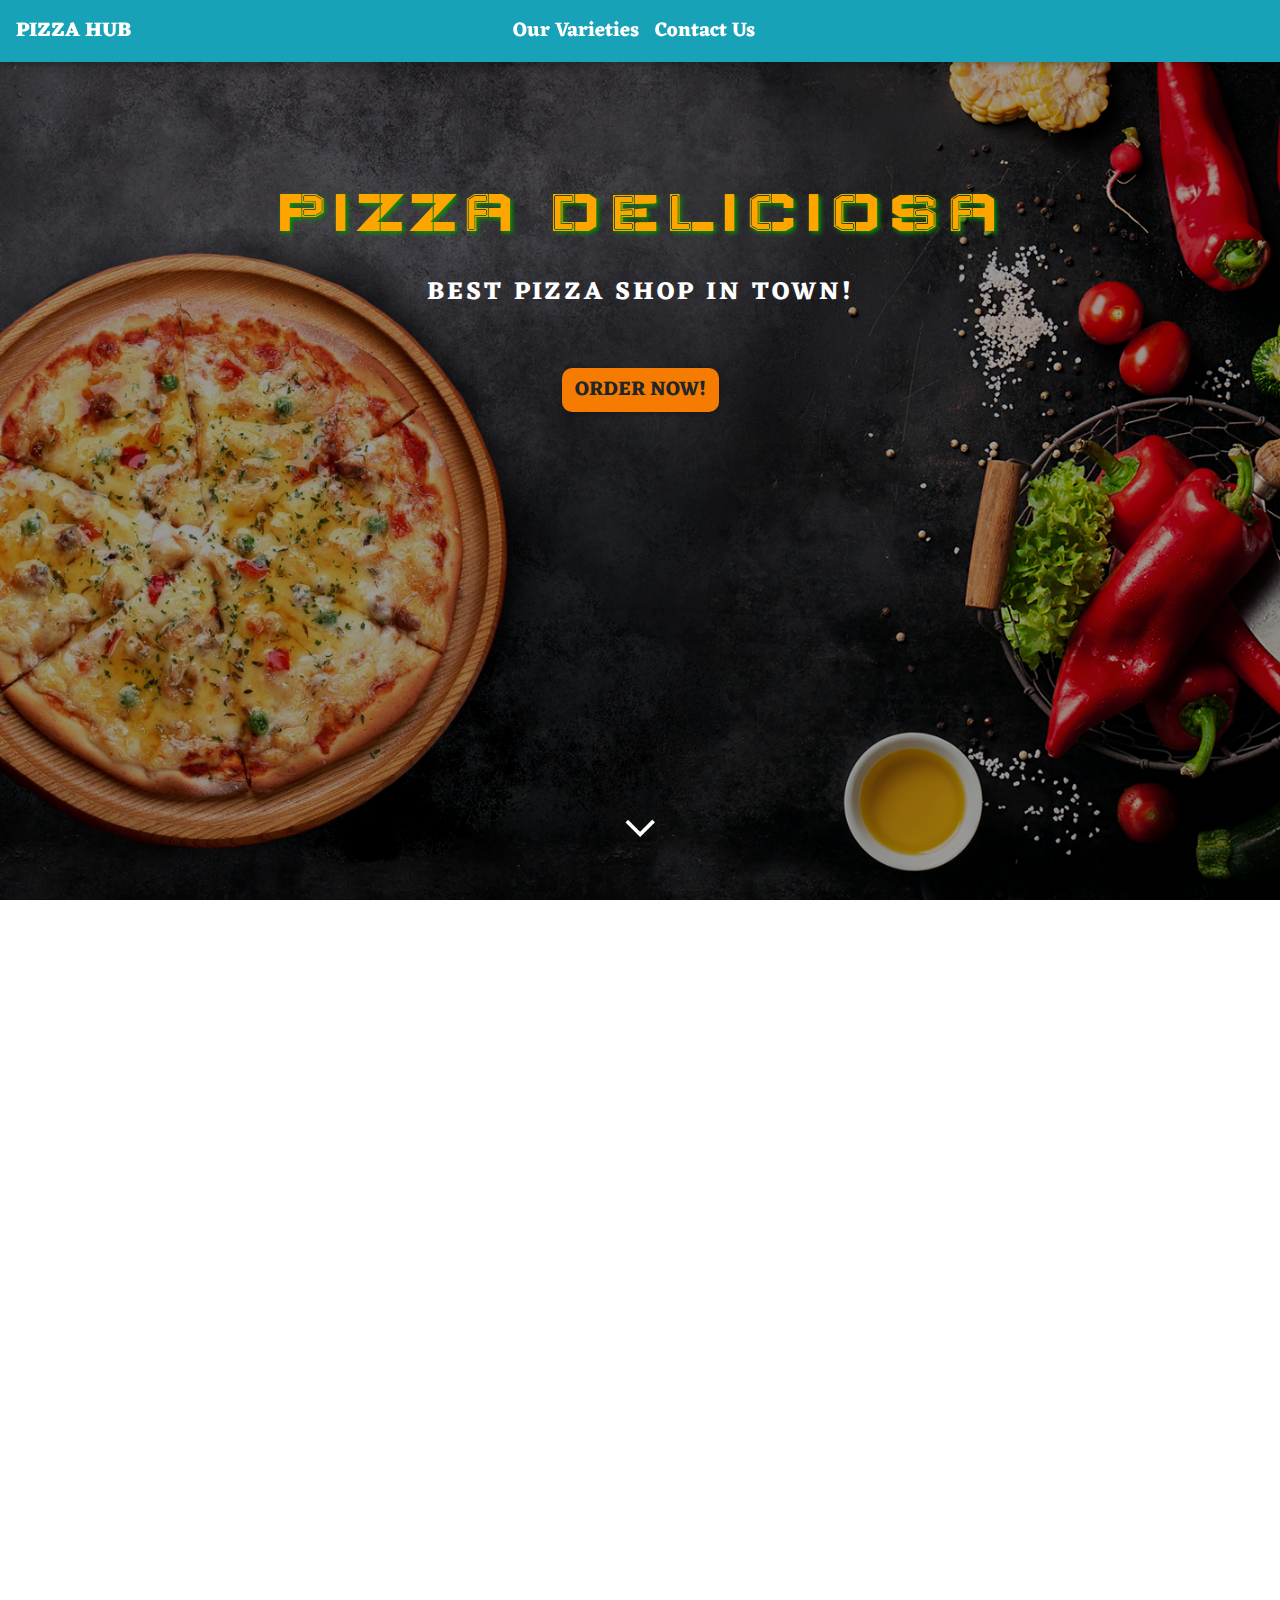
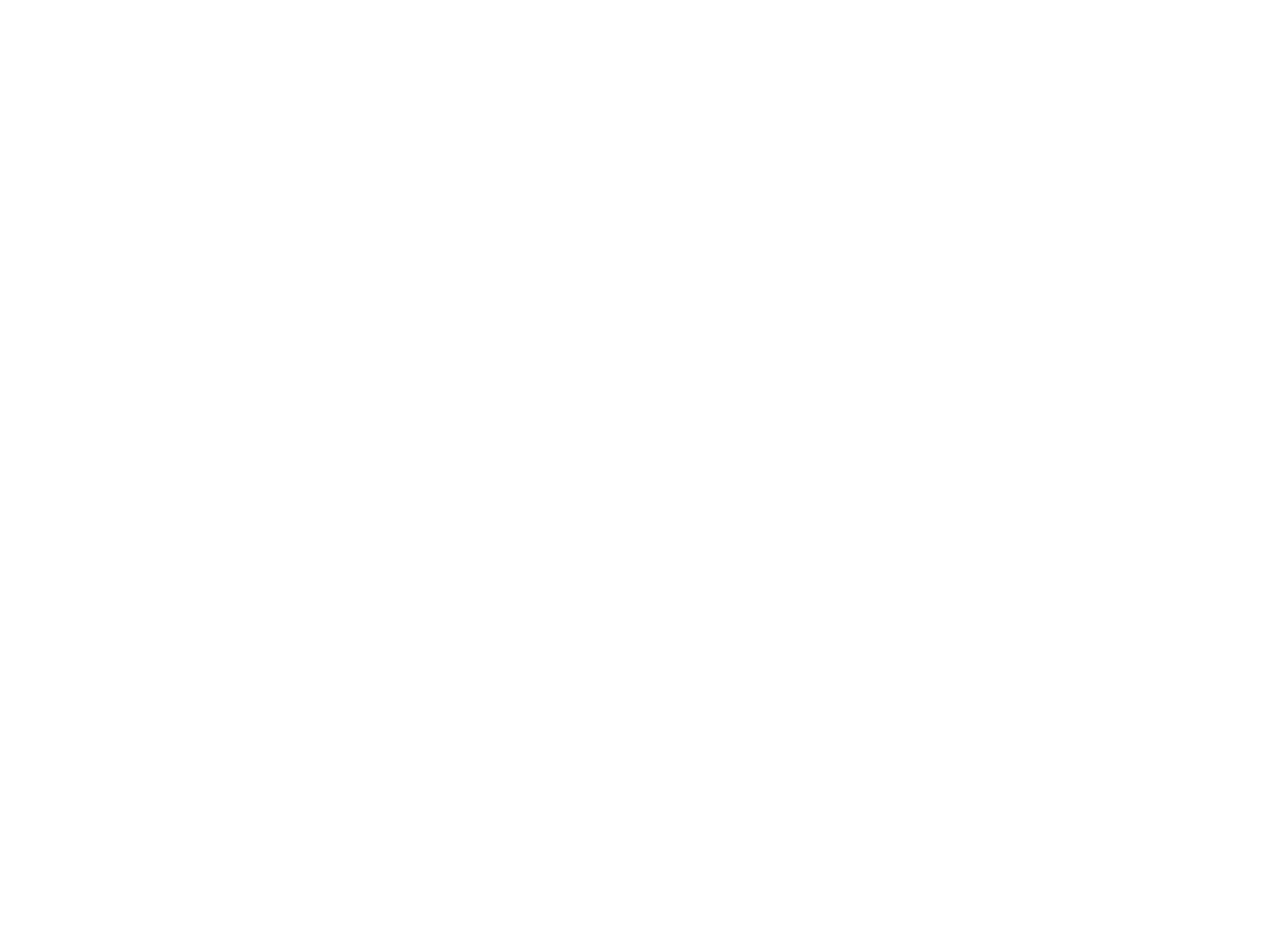
<file: pizza /index.html>
<!DOCTYPE html>
<html lang="en">
<head>
  <!-- Global site tag (gtag.js) - Google Analytics -->
  <script async src="https://www.googletagmanager.com/gtag/js?id=UA-144351462-1"></script>
  <script>
  window.dataLayer = window.dataLayer || [];
  function gtag(){dataLayer.push(arguments);}
  gtag('js', new Date());

  gtag('config', 'UA-144351462-1');
</script>
  <meta charset="UTF-8">
  <meta name="viewport" content="width=device-width, initial-scale=1.0">
  <meta http-equiv="X-UA-Compatible" content="ie=edge">
  <title>Pizza Hub</title>
  <link rel="icon" href="imagess/pizza.ico" type="image/x-icon">
  <link href="https://fonts.googleapis.com/css?family=Arima+Madurai|Cormorant|Eczar|El+Messiri|Itim|Sancreek|Wallpoet&display=swap" rel="stylesheet">
  <link rel="stylesheet" href="css/mdb.min.css">
  <link rel="stylesheet" href="css/bootstrap.css">
  <link rel="stylesheet" href="css/wickedcss.min.css">
  <link rel="stylesheet" href="https://cdnjs.cloudflare.com/ajax/libs/font-awesome/4.7.0/css/font-awesome.min.css">
  <link rel="stylesheet" href="https://maxcdn.bootstrapcdn.com/bootstrap/4.3.1/css/bootstrap.min.css">
  <link rel="stylesheet" href="css/styles.css">

</head>
<body>
  <header>
    <div class="view landing">
      <div id="overlay">
          <nav class="navbar navbar-expand-sm bg-info navbar-dark fixed-top">
            <a class="navbar-brand" href="#">PIZZA HUB</a>
            <button class="navbar-toggler" type="button" data-toggle="collapse" data-target="#collapsibleNavbar">
              <span class="navbar-toggler-icon"></span>
            </button>
            <div class="collapse navbar-collapse align-items-center" id="collapsibleNavbar">
              <ul class="navbar-nav">
                <!-- <li class="nav-item">
                  <a class="nav-link" href="#about_us">About Us</a>
                </li> -->
                <li class="nav-item">
                  <a class="nav-link" href="#variety">Our Varieties</a>
                </li>
                <li class="nav-item">
                  <a class="nav-link" href="#contact">Contact Us</a>
                </li>    
              </ul>
            </div>  
          </nav>
          <div class="mask rgba-black-light align-items-center">
            <div class="container" id="head">
              <div class="row">
                <div class="col-md-12 mb-4 white-text text-center text">
                  <h1 class="h1-reponsive gold-text text-uppercase font-weight-bold mb-0 pt-md-5 pt-5 pulse"><strong>Pizza Deliciosa</strong></h1>
                  <h5 class="text-uppercase mb-4 gold-text floater"><strong>Best Pizza Shop in Town!</strong></h5>
                  <a class="btn btn-orange button floater" href="#make-order">  Order Now!</a>
                </div>
              </div>
            </div>
          </div>
          <div class="arrow bounce"> <a href="#variety"> <img src="images/arrow.ico" alt=" arrow"width="40px"></a></div>
      </div>
    </div>
  </header>
  
 <!--<div class="controls-top text-center" id="about_us"> 
      <h2>About Us</h2>
  </div>


  <div class="container-fluid section" id="about-us">
      <div class="col-sm-12 d-flex flex-xs-column">
        <div class="col-sm-7 img text-center about-img">
            <div class="about-pic">
              <img src="images/ezgif.com-gif-maker.gif" alt="about-us">
            </div>
        </div>
        <div class="col-sm-5 align-items-center">
          <div class="content">
            <h3>Who Are We?</h3>
            <p>Pizza Deliciosa Restaurants that has been in pizza business for over 10years now and offers a very unique atmosphere for customers in 
              addition to home delivery services for all pizza orders and we know that pizza is a family meal 
              which popular around the world and that has resulted in a large number of chains of pizza 
              restaurants but non of them is the best than Pizza Deliciosa.</p>
          </div>
        </div>
      </div>
  </div> -->


  <div class="container carousel slide carousel-multi-item" data-ride="carousel" id="variety">
    <div class="controls-top "> 
      <h2>Our Varieties</h2>
    </div>
    <div class="carousel-inner" role="listbox">
      <div class="carousel-item active">
        <div class="col-md-4">
          <div class="card mb-2">
            <img class="card-img-top" src="images/pizza1.jpg" alt="Card image cap">
            <div class="card-body">
              <h5 class="card-title">Chicken Tikka</h5>
            </div>
          </div>
        </div>
  
        <div class="col-md-4">
          <div class="card mb-2">
            <img class="card-img-top" src="images/pizza2.jpg" alt="Card image cap">
            <div class="card-body">
              <h5 class="card-title">PeriPeri Pizza</h5>
            </div>
          </div>
        </div>
  
        <div class="col-md-4">
          <div class="card mb-2">
            <img class="card-img-top" src="images/pizza3.jpg" alt="Card image cap">
            <div class="card-body">
              <h5 class="card-title">Raspberry Dessert Pizza</h5>
            </div>
          </div>
        </div>
      </div>
      <div class="carousel-item">
        <div class="col-md-4">
          <div class="card mb-2">
            <img class="card-img-top" src="images/pizza4.jpg" alt="Card image cap">
            <div class="card-body">
              <h5 class="card-title">Chicken Alfredo Pizza</h5>
            </div>
          </div>
        </div>
        <div class="col-md-4">
          <div class="card mb-2">
            <img class="card-img-top" src="images/pizza5.jpg" alt="Card image cap">
            <div class="card-body">
              <h5 class="card-title">Sunchoke Pizza</h5>
            </div>
          </div>
        </div>
  
        <div class="col-md-4">
          <div class="card mb-2">
            <img class="card-img-top" src="images/pizza6.jpg" alt="Card image cap">
            <div class="card-body">
              <h5 class="card-title"> Buffalo Chicken Sticks</h5>
            </div>
          </div>
        </div>
      </div>
    </div>
  </div>


  <div class="container-fluid order" id="make-order">
    <div class="order-overlay">
      <div class="controls-top text-center" id="Order-now"> 
        <h2>Order Here</h2>
      </div>
      <h2>Order your pizza here and we will deliver it to you at your door step!</h2>
      <div class="row">
          <div class="col-sm-5">
            <form action="">
                <label for="select">Select Your Flavor</label>
                <select class="browser-default custom-select custom-select-md mb-3 name">
                  <!-- <option selected value="choose">Choose your flavor</option> -->
                  <option value="Chicken Tikka">Chicken Tikka</option>
                  <option value="PeriPeri Pizza">PeriPeri Pizza</option>
                  <option value="Raspberry Dessert Pizza">Raspberry Dessert Pizza</option>
                  <option value="Chicken Alfredo Pizza">Chicken Alfredo Pizza</option>
                  <option value="Sunchoke Pizza">Sunchoke Pizza</option>
                  <option value="Buffalo Chicken Sticks">Buffalo Chicken Sticks</option>
                </select>
              <label for="select">Select Size</label>
              <select class="browser-default custom-select custom-select-md mb-3" id="size">
                <option selected value="0">Select size here</option>
                <option value="large">Large -- sh. 1200</option>
                <option value="medium">Medium -- sh. 850</option>
                <option value="small">Small -- sh. 600</option>
              </select>
              <label for="crust">Choose your favorite Crust!</label>
                <select class="browser-default custom-select custom-select-md mb-3" id="crust">
                    <option selected value="0">Select your preferred crust!</option>
                  <option value="Crispy">Crispy -- sh. 200</option>
                  <option value="Stuffed">Stuffed -- sh. 150</option>
                  <option value="Gluten-free">Gluten-free-- sh. 180</option>
                </select>
              <label for="Toppings">Select Your Toppings at sh. 50 each</label><br>
                <div class="custom-control custom-checkbox custom-control-inline">
                  <input type="checkbox" class="custom-control-input" id="Sausage" value="Sausage" name="toppings">
                  <label class="custom-control-label" for="Sausage">Sausage</label>
                </div>
                <div class="custom-control custom-checkbox custom-control-inline">
                  <input type="checkbox" class="custom-control-input" id="Bacon" value="Bacon" name="toppings">
                  <label class="custom-control-label" for="Bacon">Bacon</label>
                </div>
                <div class="custom-control custom-checkbox custom-control-inline">
                  <input type="checkbox" class="custom-control-input" id="Mushrooms" value="Mushrooms" name="toppings">
                  <label class="custom-control-label" for="Mushrooms">Mushrooms</label>
                </div>
                <br><br>
              <button type="submit" class="btn btn-orange proceed">Proceed</button>
              
            </form>
          </div>
          <div class="col-sm-7">
            <div id="information">
              <p>Your order will be processed and delivered within one hour of placing.</p>
              <p>Make sure you have the total amout for the order during order delivery delivery.</p>
              <p>Incase of any comment of complaint, Please reach out to us as fast as possible.</p>
              <p id="regards">Regards, Management</p>
            </div>
            <div class="choise">
              <h2>Your Order is:</h2>
              <div id="your-orders">
                <table class="table table-sm  pizzatable">
                  <thead>
                    <tr>
                      <th scope="col">Name</th>
                      <th scope="col">Size</th>
                      <th scope="col">Crust</th>
                      <th scope="col">Topping</th>
                      <th scope="col">Total</th>
                    </tr>
                  </thead>
                  <tbody id="ordersmade">
                    <tr>
                      <td id="pizzaname"></td>
                      <td id="pizzasize"></td>
                      <td id="pizzacrust"></td>
                      <td id="pizzatopping"></td>
                      <td id="totals"></td>
                    </tr>                  
                  </tbody>
                </table>
                <p id="pizzatotal"></p>
                <p id="totalbill"></p> 
                <p id="addedprice">Delivery will cost sh. 150</p>
                <p id="finallmessage"></p>
              </div>
              <button class="btn btn-orange addPizza">Add Pizza</button>
              <button class="btn btn-orange" id="checkout">Checkout</button>
              <button class="btn btn-orange deliver">Home delivery?</button>
            </div>
            <div class="delivery">
                <form action="">
                  <div class="form-group">
                    <input type="text" id="name" class="form-control mb-3" placeholder="Name">
                    <input type="number" id="phone" class="form-control mb-3" placeholder="Pnone Number">
                    <input type="text" id="location" class="form-control mb-3" placeholder="Location for delivery">
                    <button class="btn btn-orange" id="final-order">Place Order</button>
                  </div>
                </form>
            </div>
          </div>
      </div>
    </div>
  </div>

  <div class="container-fluid bg-default" id="contact">
      <div class="controls-top "> 
          <h2>Contact Us</h2>
        </div>
      <div class="row" id="contactdetails">
        <div class="col-md-1">
           
        </div>
        <div class="col-md-3 text-justify">
          <h2>Location</h2>
          <p>Pizza Hub</p>
          <p>Nyali | Umoja Road</p>
          <p>001,Nyali </p>
        </div>
        <div class="col-md-3">
          <h2>Customer Care</h2>
           <p>muthonim62@gmail.com</p>
           <p>Tell: 02010889090</p> 
           <p>Phone: +254745528366</p>
        </div>
        <div class="col-md-4">
            <div class="mapouter">
              <div class="gmap_canvas">
                <iframe src="https://www.google.com/maps/embed?pb=!1m18!1m12!1m3!1d3979.861674618668!2d39.68317301411846!3d-4.0486287460167!2m3!1f0!2f0!3f0!3m2!1i1024!2i768!4f13.1!3m3!1m2!1s0x184012f056c7b67f%3A0x3561a378c7dfc63d!2sNyali%20Dishes!5e0!3m2!1sen!2ske!4v1619169830576!5m2!1sen!2ske" width="400" height="300" style="border:0;" allowfullscreen="" loading="lazy">
                </iframe>
              </div>
              <style>.mapouter{position:relative;text-align:right;height:180px;width:350px;}.gmap_canvas {overflow:hidden;background:none!important;height:180px;width:350px;}</style>
            </div>
        </div>
        <div class="col-md-1"></div>
      </div>
      <div class="row">
        <div class="container text-center footer">
          <p>&copy; 2021 | Pizza Hub</p>
        </div>
      </div>
  </div>
 
  <script src="js/mdb.min.js"></script>
  <script src="https://ajax.googleapis.com/ajax/libs/jquery/3.4.1/jquery.min.js"></script>
  <script src="https://cdnjs.cloudflare.com/ajax/libs/popper.js/1.14.7/umd/popper.min.js"></script>
  <script src="https://maxcdn.bootstrapcdn.com/bootstrap/4.3.1/js/bootstrap.min.js"></script>
  <script src="js/script.js"></script>
</body>
</html>
</file>
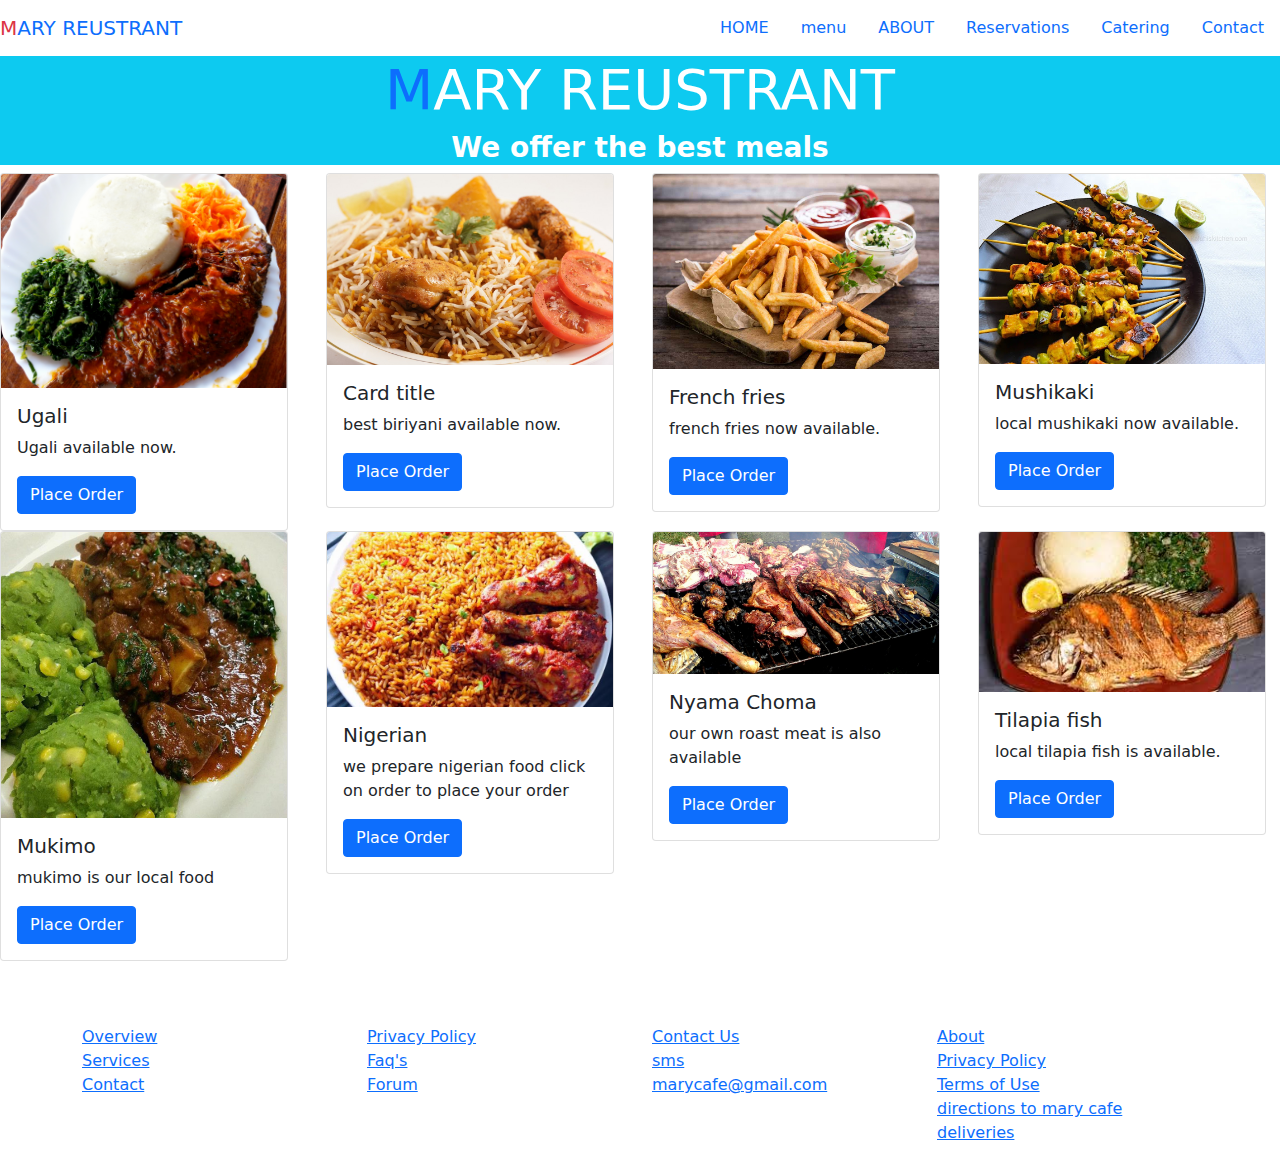
<file: WK-2 Bootstrap/index.html>
<!DOCTYPE html>
<html lang="en">
<head>
    <meta charset="UTF-8">
    <meta http-equiv="X-UA-Compatible" content="IE=edge">
    <meta name="viewport" content="width=device-width, initial-scale=1.0">
    <link href="bootstrapv5.0/css/bootstrap.css" rel ="stylesheet" type="text/css" media="all">
    <link rel="stylesheet" type="text/css" href="css/style.css" />
    <title>bootstrap</title>
</head>
<body>
    <div class="row">
		<div class="col-md-12">
			<nav class="navbar navbar-md">
				<a class="navbar-brand" href="index.html"><span class="text-danger">M</span>ARY REUSTRANT</a>
				
				<ul class="nav">
					<li class="nav-item">
						<a class="nav-link" href="index.html">HOME</a>
					</li>
					<li class="nav-item">
						<a class="nav-link" href="#">menu</a>
					</li>
					<li class="nav-item">
						<a class="nav-link" href="#">ABOUT</a>
					</li>
					<li class="nav-item">
						<a class="nav-link" href="#">Reservations</a>
					</li>
					<li class="nav-item">
						<a class="nav-link" href="#">Catering</a>
					</li>
					<li class="nav-item">
						<a class="nav-link" href="#">Contact</a>
					</li>
				</ul>
			</nav>
		</div>
	</div>


<div class="jumbotron bg-info text-white">
			<h1 class="display-4 text-center"><span class="text-primary">M</span>ARY REUSTRANT</h1>
			<h3 class="text-success text-center text-white fw-bold">We offer the best meals</h3>
</div>

<div class="row">
	<div class="col-sm-3">
		<div class="card" style="width: 18rem;">
			<img src="images/food1.png" class="card-img-top" alt="...">
			<div class="card-body">
			  <h5 class="card-title">Ugali</h5>
			  <p class="card-text">Ugali available now.</p>
			  <a href="#" class="btn btn-primary">Place Order</a>
			</div>
		  </div>
	</div>
	
<div class="col-sm-3">
		
	<div class="card" style="width: 18rem;">
		<img src="images/biriyani.jpg" class="card-img-top" alt="...">
		<div class="card-body">
		  <h5 class="card-title">Card title</h5>
		  <p class="card-text">best biriyani available now.</p>
		  <a href="#" class="btn btn-primary">Place Order</a>
		</div>
	  </div>
	</div>
	<div class="col-sm-3">
		<div class="card" style="width: 18rem;">
			<img src="images/FRENCH-FRIES.jpg" class="card-img-top" alt="...">
			<div class="card-body">
			  <h5 class="card-title">French fries</h5>
			  <p class="card-text">french fries now available.</p>
			  <a href="#" class="btn btn-primary">Place Order</a>
			</div>
		  </div>
	</div>
	<div class="col-sm-3">
		<div class="card" style="width: 18rem;">
			<img src="images/mshikaki.jpg" class="card-img-top" alt="...">
			<div class="card-body">
			  <h5 class="card-title">Mushikaki</h5>
			  <p class="card-text">local mushikaki now available.</p>
			  <a href="#" class="btn btn-primary">Place Order</a>
			</div>
		  </div>
	</div>
  </div>
  <!--second row-->	

  <div class="row">
	<div class="col-sm-3">
		<div class="card" style="width: 18rem;">
			<img src="images/mukimo.jpg" class="card-img-top" alt="...">
			<div class="card-body">
			  <h5 class="card-title">Mukimo</h5>
			  <p class="card-text">mukimo is our local food</p>
			  <a href="#" class="btn btn-primary">Place Order</a>
			</div>
		  </div>
	</div>
	
<div class="col-sm-3">
		
	<div class="card" style="width: 18rem;">
		<img src="images/Nigerian-jollof.jpeg" class="card-img-top" alt="...">
		<div class="card-body">
		  <h5 class="card-title">Nigerian</h5>
		  <p class="card-text">we prepare nigerian food click on order to place your order</p>
		  <a href="#" class="btn btn-primary">Place Order</a>
		</div>
	  </div>
	</div>
	<div class="col-sm-3">
		<div class="card" style="width: 18rem;">
			<img src="images/nyama choma.jpg" class="card-img-top" alt="...">
			<div class="card-body">
			  <h5 class="card-title">Nyama Choma</h5>
			  <p class="card-text">our own roast meat is also available</p>
			  <a href="#" class="btn btn-primary">Place Order</a>
			</div>
		  </div>
	</div>
	<div class="col-sm-3">
		<div class="card" style="width: 18rem;">
			<img src="images/tilapia.jpg" class="card-img-top" alt="...">
			<div class="card-body">
			  <h5 class="card-title">Tilapia fish</h5>
			  <p class="card-text">local tilapia fish is available.</p>
			  <a href="#" class="btn btn-primary">Place Order</a>
			</div>
		  </div>
	</div>
  </div>
<br>
 
<!-- my footer start -->
<div class=" text-white">
	<div class="footer no-margin">
	  <div class="container">
		<div class="row">
		  <div class="col-md-3">
			<div class="headline"><p>Quick Links</p></div>
			<ul class="list-unstyled link-list">
			  <li><a href="#">Overview</a></li>
			  <li><a href="#">Services</a></li>
			  <li><a href="#">Contact</a></li>
			</ul>
		  </div>
		  <div class="col-md-3">
			<div class="headline"><p>General Terms</p></div>
			<ul class="list-unstyled link-list">
			  <li><a href="#">Privacy Policy</a></li>
			  <li><a href="#">Faq's</a></li>
			  <li><a href="#">Forum</a></li>
			</ul>
		  </div>
		  <div class="col-md-3">
			<div class="headline"><p>Support</p></div>
			<address>
			  <ul class="list-unstyled link-list text-white">
				<li><a href="#">Contact Us</a></li>
				<li><a href="#">sms</a></li>
				<li>
				  <a href="#"><i class="fa fa-envelope"></i>marycafe@gmail.com</a>
				</li>
			  </ul>
			</address>
		  </div>
		  <div class="col-md-3">
			<div class="headline"><p>mary catering</p></div>
			<ul class="list-unstyled link-list">
			  <li><a href="#">About </a></li>
			  <li> <a href="#">Privacy Policy</a></li>
			  <li><a href="#">Terms of Use</a></li>
			  <li><a href="#">directions to mary cafe</a></li>
			  <li><a href="#">deliveries</a></li>
			</ul>
		  </div>
		</div>
	  </div>
	</div>
	
  </div>
  
  
  
<!--/ Section Contact-footer End /-->

<script src="https://cdn.jsdelivr.net/npm/@popperjs/core@2.9.1/dist/umd/popper.min.js" integrity="sha384-SR1sx49pcuLnqZUnnPwx6FCym0wLsk5JZuNx2bPPENzswTNFaQU1RDvt3wT4gWFG" crossorigin="anonymous"></script>
<script src="https://cdn.jsdelivr.net/npm/bootstrap@5.0.0-beta3/dist/js/bootstrap.min.js" integrity="sha384-j0CNLUeiqtyaRmlzUHCPZ+Gy5fQu0dQ6eZ/xAww941Ai1SxSY+0EQqNXNE6DZiVc" crossorigin="anonymous"></script>
</body>
</html>
</file>
<file: pizza /css/styles.css>
html,body,header,
.landing {
  overflow-x: hidden;
  height: 100%;
  scroll-behavior: smooth;
  font-family: 'Eczar', serif;
  
}
body{
  margin: 0;
  padding: 0;
}

h1 {
  letter-spacing: 8px;
  color: orange;
  font-weight: bolder;
  font-family: 'Wallpoet', cursive;
  font-size: 60px;
  text-shadow: 2px 2px 5px rgb(8, 156, 5);
}

h5 {
  letter-spacing: 3px;
}
#overlay{
  background-color: rgba(0, 0, 0, 0.1);
  height: 100%;
  width: 100%;
  position: absolute;
  /* overflow-x: hidden; */
}
#head{
  padding-top: 10%;
}
nav .navbar{
  width: 99%;
  padding-right: 0px;
}
.navbar-brand{
  margin-right: 30%;
  font-weight:800;
}
.nav-item a{
  /* padding-right: 50px; */
  font-size: 20px;
  font-weight: 700;
}

.landing{
  background-image: url("../images/slider2.jpg");
  background-position: center center;
  background-size: cover;
  background-repeat: no-repeat;
  background-attachment:fixed;
  padding-bottom: 20px;
  position: relative;
  overflow-x: hidden;
}
.text a{
  font-size: 20px;
  font-weight: 700;
}
.text h5{
  font-size: 25px;
  padding: 30px;
}
.button{
  border-radius: 10px;
}
.card-title{
  text-align: center;
  color: green;
  font-weight: 800;
}
.controls-top h2{
  color: rgb(5, 172, 5);
  padding-top: 40px;
  padding-bottom: 20px;
  font-weight: bolder;
}
.col-md-4{
  border-radius: 10%;
  padding: 10px;
}
#about-us{
  min-height: 70vh;
  align-items: center;

}
.about-pic {
  background-color: #ffa500;
  padding-top: 10px;
  padding-right: 10px;
  padding-bottom: 10px;
  padding-left: 0px;
}
#about-us .content{
  padding: 65px 50px 85px;
  width: 100%;
  background-color: #ffa500;
  float:right;
  text-align: justify;
  overflow-x: hidden;
}
.d-flex{
  display: flex !important;
}
.arrow
{
  position: relative;
  left: 50%;
  top: 90%;
  margin-left:-20px;
  
}

.bounce {
  animation: bounce 2s infinite;
}

@keyframes bounce {
  0%, 20%, 50%, 80%, 100% {
    transform: translateY(0);
  }
  40% {
    transform: translateY(-35px);
  }
  60% {
    transform: translateY(-20px);
  }
}
.order h2{
  text-align: center;
}
#variety{
  padding-top: 30px;
}
.order{
  background-attachment: fixed;
  background-image: url("../images/slider2.jpg");
  background-position: center;
  background-size: cover;
  background-repeat: no-repeat;
  color: white;
  padding-top: 4%;
  padding-bottom: 4%;
}
.order-overlay{
  background-color: rgba(0, 0, 0, 0.8);
  margin-left: 2%;
  margin-right: 2%;
  padding-bottom: 20px;
  padding-left: 6%;
}
.choise{
  display: none;
  padding-left: 2%;
  padding-right: 2%;
}
.deliver{
  display: none;
}
.delivery{
  display: none;
  padding-left: 10%;
  padding-right: 10%;
}
td,th{
  font-size: 20px;
  color: white;
}
.choise h2{
  color:orange;
  text-align: left;
}
#your-orders{
  color: white;
  font-size: 30px;
}

#contact h2{
  text-align: center;
}
#contact{
  color: black;
}
#contactdetails h2{
  text-align: left;
}
.footer{
  padding-top: 5%;
}
#addedprice{
  display: none;
}
#finallmessage{
  display: none;
  padding-top: 10%;
  padding-right: 10%;
  padding-left: 10%;
  font-size: 28px;
}
#regards{
  text-align: center;
  color: aliceblue;
}
#information{
  padding-top: 5%;
  font-size: 22px;
  padding-right: 8%;
  padding-left: 5%;
  color: #ffa500;
}
@media only screen and (max-width: 485px){
  .flex-xs-column {
    flex-direction: column;
  }
}
@media only screen and (max-width: 767px){
  .section {
    padding-top: 30px;
}
.flex-xs-column {
    flex-direction: column;
}
#about-us .content {
  padding: 20px 30px 40px;
}
.about-pic img{
  width: 94%;
}
.order-overlay{
  background-color: rgba(0, 0, 0,0.5);
  margin-left: 2%;
  margin-right: 2%;
  padding-right: 16px;
  padding-left: 16px;
}
.order h2{
  text-align: center;
  font-size: 20px;
}
body,
header,
.landing {
  height: 100vh;
}
h1 {
  font-weight: bold;
  font-size: 40px;
}
.text h5{
  font-size: 20px;
  padding: 20px;
}
#head{
  padding-top: 30%;
}
.col-md-3{
  padding-left: 20%;
}
.iframe{
  width: 300px;
  margin-right: 5%;
  margin-left: 10%;
}

}
</file>
<file: WK-2 Bootstrap/css/style.css>

</file>
<file: pizza /css/wickedcss.min.css>
/*!
 * WickedCSS v1.0 (https://github.com/kristofferandreasen/wickedCSS)
 * Copyright 2015 Kristoffer Andreasen
 * MIT License
 */.barrelRoll,.fadeIn,.floater,.heartbeat,.pulse,.rollerLeft,.rollerRight,.rotateIn,.rotateInLeft,.rotateInRight,.rotation,.shake,.sideToSide,.slideDown,.slideLeft,.slideRight,.slideUp,.spinner,.wiggle,.zoomer,.zoomerOut{visibility:visible!important}.rotation{animation-name:rotation;-webkit-animation-name:rotation;animation-duration:4s;-webkit-animation-duration:4s;animation-timing-function:linear;-webkit-animation-timing-function:linear;animation-iteration-count:infinite}.rotation,.sideToSide{-webkit-animation-iteration-count:infinite}@-webkit-keyframes rotation{from{-webkit-transform:rotate(0) translateX(50%) rotate(0)}to{-webkit-transform:rotate(360deg) translateX(50%) rotate(-360deg)}}@keyframes rotation{from{transform:rotate(0) translateX(50%) rotate(0)}to{transform:rotate(360deg) translateX(50%) rotate(-360deg)}}.sideToSide{animation-name:sideToSide;-webkit-animation-name:sideToSide;animation-duration:3s;-webkit-animation-duration:3s;animation-timing-function:ease;-webkit-animation-timing-function:ease;animation-iteration-count:infinite}@-webkit-keyframes sideToSide{0%,100%{-webkit-transform:translate(100%,0)}50%{-webkit-transform:translate(-100%,0)}}@keyframes sideToSide{0%,100%{transform:translate(100%,0)}50%{transform:translate(-100%,0)}}.zoomer{animation-name:zoomer;-webkit-animation-name:zoomer;-webkit-animation-duration:1s;-webkit-animation-timing-function:cubic-bezier(.5,.2,.3,1);animation-iteration-count:1}.zoomer,.zoomerOut{-webkit-animation-iteration-count:1;animation-timing-function:cubic-bezier(.5,.2,.3,1);animation-duration:1s}@-webkit-keyframes zoomer{0%{-webkit-transform:scale(.3)}100%{-webkit-transform:scale(1)}}@keyframes zoomer{0%{transform:scale(.3)}100%{transform:scale(1)}}.zoomerOut{animation-name:zoomerOut;-webkit-animation-name:zoomerOut;-webkit-animation-duration:1s;-webkit-animation-timing-function:cubic-bezier(.5,.2,.3,1);animation-iteration-count:1;animation-fill-mode:forwards}.rollerRight,.zoomerOut{-webkit-animation-fill-mode:forwards}@-webkit-keyframes zoomerOut{0%{-webkit-transform:scale(1)}100%{-webkit-transform:scale(0)}}@keyframes zoomerOut{0%{transform:scale(1)}100%{transform:scale(0)}}.spinner{animation-name:spinner;-webkit-animation-name:spinner;-webkit-animation-duration:2s;-webkit-animation-timing-function:linear;-webkit-animation-iteration-count:infinite;animation-iteration-count:infinite}.pulse,.spinner{animation-timing-function:linear;animation-duration:2s}@-webkit-keyframes spinner{from{-webkit-transform:rotate(0)}to{-webkit-transform:rotate(360deg)}}@keyframes spinner{from{transform:rotate(0)}to{transform:rotate(360deg)}}.pulse{animation-name:pulse;-webkit-animation-name:pulse;-webkit-animation-duration:2s;-webkit-animation-timing-function:linear;animation-iteration-count:infinite;-webkit-animation-iteration-count:infinite}@keyframes pulse{0%,100%{transform:scale(.9);opacity:.9}50%{transform:scale(1);opacity:1}}@-webkit-keyframes pulse{0%,100%{-webkit-transform:scale(.95);opacity:.9}50%{-webkit-transform:scale(1);opacity:1}}.shake{animation-name:shake;-webkit-animation-name:shake;-webkit-animation-duration:.4s;-webkit-animation-timing-function:ease;-webkit-animation-iteration-count:1}.barrelRoll,.shake{animation-iteration-count:1;animation-timing-function:ease;animation-duration:.4s}@keyframes shake{0%,100%{transform:translateX(0)}16%,50%,83%{transform:translateX(-10px)}33%,66%{transform:translateX(10px)}}@-webkit-keyframes shake{0%,100%{-webkit-transform:translateX(0)}16%,50%,83%{-webkit-transform:translateX(-10px)}33%,66%{-webkit-transform:translateX(10px)}}.barrelRoll{animation-name:barrelRoll;-webkit-animation-name:barrelRoll;-webkit-animation-duration:.4s;-webkit-animation-timing-function:ease;-webkit-animation-iteration-count:1}@keyframes barrelRoll{from{transform:rotate(0)}to{transform:rotate(360deg)}}@-webkit-keyframes barrelRoll{from{-webkit-transform:rotate(0)}to{-webkit-transform:rotate(360deg)}}.floater{animation-name:floater;-webkit-animation-name:floater;animation-duration:1.5s;-webkit-animation-duration:1.5s;-webkit-animation-iteration-count:infinite}.floater,.wiggle{animation-iteration-count:infinite}@keyframes floater{0%,100%{transform:translateY(0)}50%{transform:translateY(8%)}}@-webkit-keyframes floater{0%,100%{-webkit-transform:translateY(0)}50%{-webkit-transform:translateY(8%)}}.wiggle{animation-name:wiggle;-webkit-animation-name:wiggle;animation-duration:2.5s;-webkit-animation-duration:2.5s;-webkit-animation-iteration-count:infinite}@keyframes wiggle{0%,100%{transform:rotate(-4deg)}50%{transform:rotate(4deg)}}@-webkit-keyframes wiggle{0%,100%{-webkit-transform:rotate(-4deg)}50%{-webkit-transform:rotate(4deg)}}.pound{animation-name:pound;-webkit-animation-name:pound;animation-duration:.5s;-webkit-animation-duration:.5s;-webkit-animation-timing-function:ease;-webkit-animation-iteration-count:infinite;visibility:visible!important}.heartbeat,.pound{animation-iteration-count:infinite;animation-timing-function:ease}@keyframes pound{to{transform:scale(1.2)}}@-webkit-keyframes pound{to{transform:scale(1.2)}}.heartbeat{animation-name:heartbeat;-webkit-animation-name:heartbeat;animation-duration:3s;-webkit-animation-duration:3s;-webkit-animation-timing-function:ease;-webkit-animation-iteration-count:infinite}@keyframes heartbeat{0%,100%{transform:scale(1)}10%{transform:scale(1.2)}20%{transform:scale(1.4)}}@-webkit-keyframes heartbeat{0%,100%{-webkit-transform:scale(1)}10%{-webkit-transform:scale(1.2)}20%{-webkit-transform:scale(1.4)}}.rollerRight{animation-name:rollerRight;-webkit-animation-name:rollerRight;animation-duration:2s;-webkit-animation-duration:2s;-webkit-animation-timing-function:ease;-webkit-animation-iteration-count:1;animation-fill-mode:forwards}.rollerLeft,.rollerRight{animation-iteration-count:1;animation-timing-function:ease}@keyframes rollerRight{0%{transform:translateX(-200px) rotate(0);opacity:0}100%{transform:translateX(0) rotate(2turn);opacity:1}}@-webkit-keyframes rollerRight{0%{-webkit-transform:translateX(-200px) rotate(0);opacity:0}100%{-webkit-transform:translateX(0) rotate(2turn);opacity:1}}.rollerLeft{animation-name:rollerLeft;-webkit-animation-name:rollerLeft;animation-duration:2s;-webkit-animation-duration:2s;-webkit-animation-timing-function:ease;-webkit-animation-iteration-count:1;animation-fill-mode:forwards}.fadeOut,.rollerLeft{-webkit-animation-fill-mode:forwards}@keyframes rollerLeft{0%{transform:translateX(200px) rotate(0);opacity:0}100%{transform:translateX(0) rotate(-2turn);opacity:1}}@-webkit-keyframes rollerLeft{0%{-webkit-transform:translateX(200px) rotate(0);opacity:0}100%{-webkit-transform:translateX(0) rotate(-2turn);opacity:1}}.slideDown{animation-name:slideDown;-webkit-animation-name:slideDown;-webkit-animation-duration:1s;-webkit-animation-timing-function:ease}.slideDown,.slideUp{animation-timing-function:ease;animation-duration:1s}@keyframes slideDown{0%{transform:translateY(-100%);opacity:0}100%{transform:translateY(0);opacity:1}}@-webkit-keyframes slideDown{0%{-webkit-transform:translateY(-100%);opacity:0}100%{-webkit-transform:translateY(0);opacity:1}}.slideUp{animation-name:slideUp;-webkit-animation-name:slideUp;-webkit-animation-duration:1s;-webkit-animation-timing-function:ease}@keyframes slideUp{0%{transform:translateY(100%);opacity:0}100%{transform:translateY(0);opacity:1}}@-webkit-keyframes slideUp{0%{-webkit-transform:translateY(100%);opacity:0}100%{-webkit-transform:translateY(0);opacity:1}}.slideLeft{animation-name:slideLeft;-webkit-animation-name:slideLeft;animation-duration:1s;-webkit-animation-duration:1s;-webkit-animation-timing-function:ease}.slideLeft,.slideRight{animation-timing-function:ease}@keyframes slideLeft{0%{transform:translateX(150%);opacity:0}100%{transform:translateX(0);opacity:1}}@-webkit-keyframes slideLeft{0%{-webkit-transform:translateX(150%);opacity:0}100%{-webkit-transform:translateX(0);opacity:1}}.slideRight{animation-name:slideRight;-webkit-animation-name:slideRight;animation-duration:1s;-webkit-animation-duration:1s;-webkit-animation-timing-function:ease}@keyframes slideRight{0%{transform:translateX(-150%);opacity:0}100%{transform:translateX(0);opacity:1}}@-webkit-keyframes slideRight{0%{-webkit-transform:translateX(-150%);opacity:0}100%{-webkit-transform:translateX(0);opacity:1}}.fadeIn{animation-name:fadeIn;-webkit-animation-name:fadeIn;-webkit-animation-duration:2s;-webkit-animation-timing-function:ease}.fadeIn,.fadeOut{animation-timing-function:ease;animation-duration:2s}@keyframes fadeIn{0%{opacity:0}100%{opacity:1}}@-webkit-keyframes fadeIn{0%{opacity:0}100%{opacity:1}}.fadeOut{animation-name:fadeOut;-webkit-animation-name:fadeOut;-webkit-animation-duration:2s;-webkit-animation-timing-function:ease;animation-fill-mode:forwards}@keyframes fadeOut{0%{opacity:1}100%{opacity:0}}@-webkit-keyframes fadeOut{0%{opacity:1}100%{opacity:0}}.rotateInRight{animation-name:rotateInRight;-webkit-animation-name:rotateInRight;animation-duration:3s;-webkit-animation-duration:3s;-webkit-animation-timing-function:ease-in-out;-webkit-animation-iteration-count:1;animation-iteration-count:1}.rotateInLeft,.rotateInRight{animation-timing-function:ease-in-out}@-webkit-keyframes rotateInRight{from{-webkit-transform:rotate(0) translateX(100%) rotate(0)}to{-webkit-transform:rotate(360deg) translateX(0) rotate(-360deg)}}@keyframes rotateInRight{from{transform:rotate(0) translateX(100%) rotate(0)}to{transform:rotate(360deg) translateX(0) rotate(-360deg)}}.rotateInLeft{animation-name:rotateInLeft;-webkit-animation-name:rotateInLeft;animation-duration:3s;-webkit-animation-duration:3s;-webkit-animation-timing-function:ease-in-out;animation-iteration-count:1}.rotateIn,.rotateInLeft{-webkit-animation-iteration-count:1}@-webkit-keyframes rotateInLeft{from{-webkit-transform:rotate(0) translateX(-100%) rotate(0)}to{-webkit-transform:rotate(360deg) translateX(0) rotate(-360deg)}}@keyframes rotateInLeft{from{transform:rotate(0) translateX(-100%) rotate(0)}to{transform:rotate(360deg) translateX(0) rotate(-360deg)}}.rotateIn{animation-name:rotateIn;-webkit-animation-name:rotateIn;animation-duration:3s;-webkit-animation-duration:3s;animation-timing-function:ease;-webkit-animation-timing-function:ease;animation-iteration-count:1;-webkit-transform-origin:center;transform-origin:center}@-webkit-keyframes rotateIn{0%{-webkit-transform:rotate3d(0,0,1,-720deg);transform:rotate3d(0,0,1,-720deg);opacity:0}100%{-webkit-transform-origin:center;transform-origin:center;-webkit-transform:none;transform:none;opacity:1}}@keyframes rotateIn{0%{-webkit-transform:rotate3d(0,0,1,-720deg);transform:rotate3d(0,0,1,-720deg);opacity:0}100%{-webkit-transform:none;transform:none;opacity:1}}.bounceIn{-webkit-animation-name:bounceIn;animation-name:bounceIn;-webkit-animation-duration:.8s;animation-duration:.8s;-webkit-animation-timing-function:cubic-bezier(.215,.61,.355,1);animation-timing-function:cubic-bezier(.215,.61,.355,1)}@-webkit-keyframes bounceIn{0%{opacity:0;-webkit-transform:scale3d(.3,.3,.3);transform:scale3d(.3,.3,.3)}20%{-webkit-transform:scale3d(1.1,1.1,1.1);transform:scale3d(1.1,1.1,1.1)}40%{-webkit-transform:scale3d(.9,.9,.9);transform:scale3d(.9,.9,.9)}60%{opacity:1;-webkit-transform:scale3d(1.03,1.03,1.03);transform:scale3d(1.03,1.03,1.03)}80%{-webkit-transform:scale3d(.97,.97,.97);transform:scale3d(.97,.97,.97)}100%{opacity:1;-webkit-transform:scale3d(1,1,1);transform:scale3d(1,1,1)}}@keyframes bounceIn{0%{opacity:0;-webkit-transform:scale3d(.3,.3,.3);transform:scale3d(.3,.3,.3)}20%{-webkit-transform:scale3d(1.1,1.1,1.1);transform:scale3d(1.1,1.1,1.1)}40%{-webkit-transform:scale3d(.9,.9,.9);transform:scale3d(.9,.9,.9)}60%{opacity:1;-webkit-transform:scale3d(1.03,1.03,1.03);transform:scale3d(1.03,1.03,1.03)}80%{-webkit-transform:scale3d(.97,.97,.97);transform:scale3d(.97,.97,.97)}100%{opacity:1;-webkit-transform:scale3d(1,1,1);transform:scale3d(1,1,1)}}
</file>
